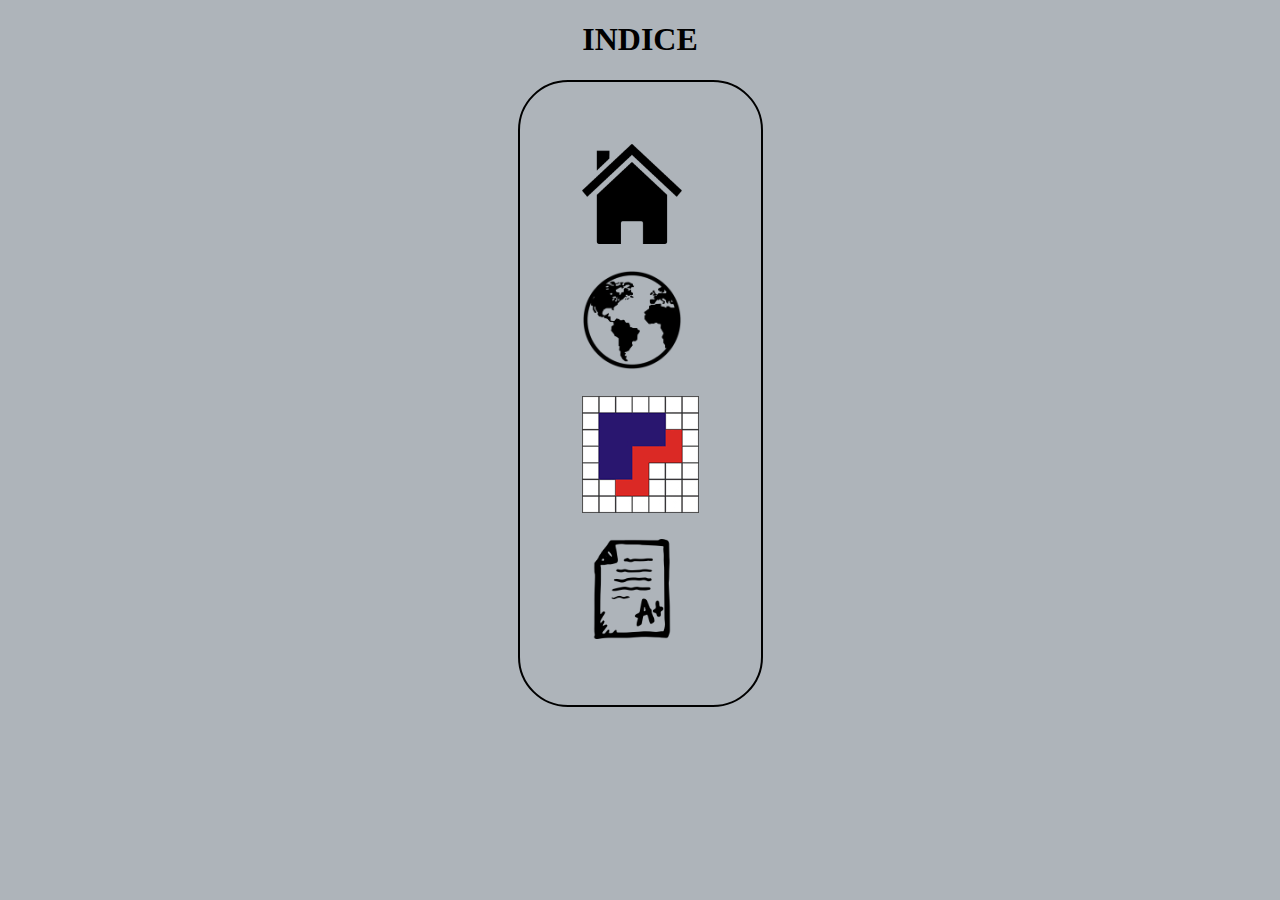
<file: index_Zanatta/index_Zanatta/index.html>
<!DOCTYPE html>
<html>
<head>
     <title>Index</title>
     <style>

table {
    border: 2px solid black;
    border-radius: 50px;
    padding: 50px;
    }

    body{
        background-color: rgb(174, 180, 186);
    }

    td{
        padding: 10px;  
    }
    </style>
</head>

<body>
    <h1 align="center">INDICE</h1>
    <table align="center">
            <tr>
            <td ><a href="index.html"><img src="img/home-house-silhouette-icon-building--public-domain-pictures--20.png" width="100" height="100" ></a></td>
            </tr>
                <tr>
                <td ><a href="la terra.html"><img src="img/earth-png.webp" width="100" height="100"></a></td>
                </tr>
                         <tr>
                            <td ><a href="https://moodle.istitutomaxplanck.edu.it/"><img src="img/images.png"></a></td>
                         </tr>

                         <tr>
                            <td ><a href="Zanatta_Verifica_3AII.html"><img src="img/716942_school_512x512.png" width="100" height="100" ></a></td>
                            </tr>
    
 
    </table>



</body>









</html>
</file>
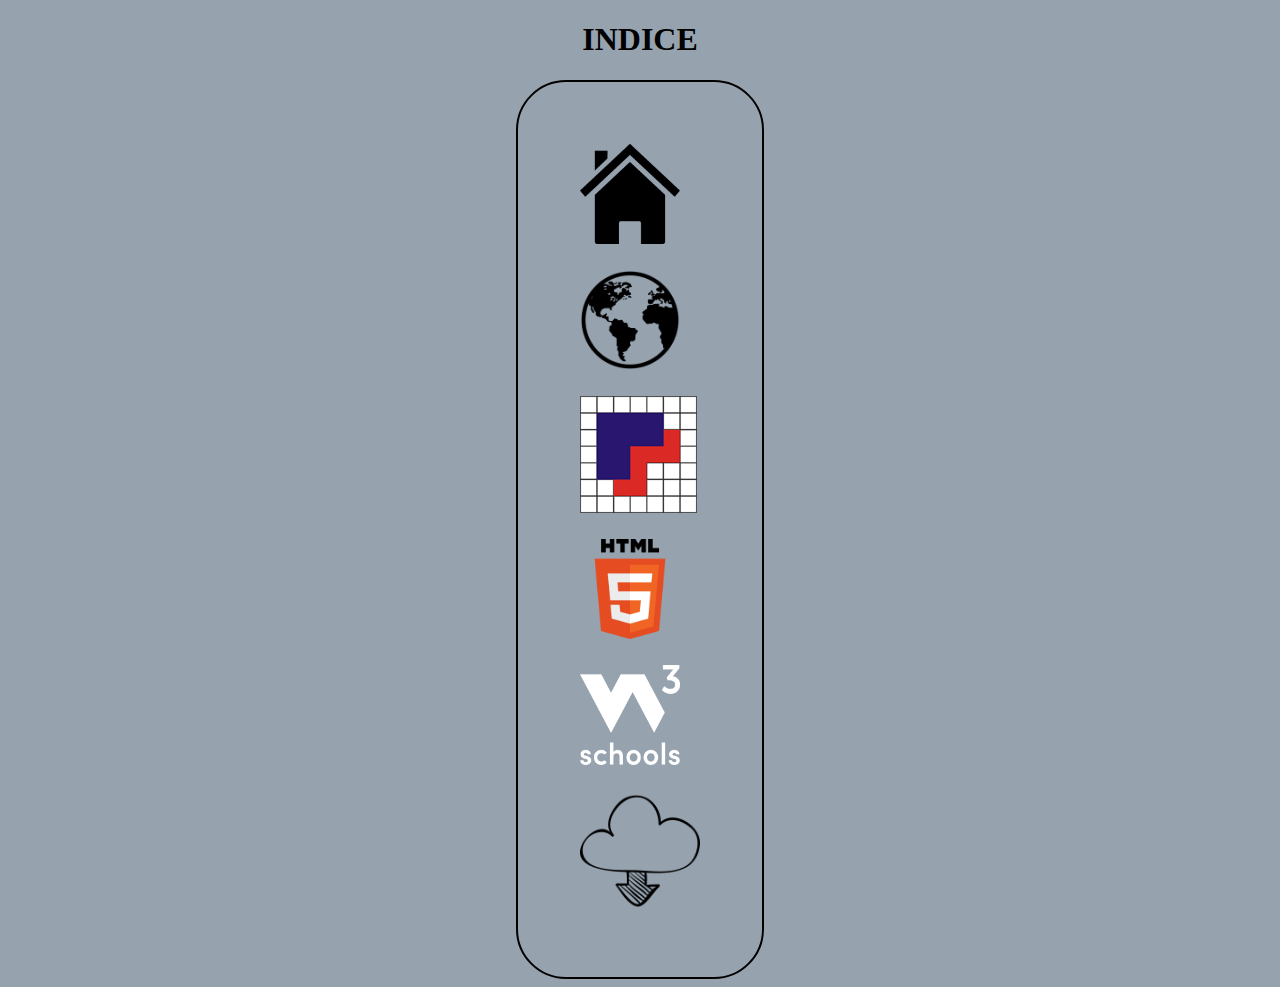
<file: elenco di siti/Zanatta.html>
<!DOCTYPE html>
<html>
<head>
     <title>Index</title>
     <style>

table {
    border: 2px solid black;
    border-radius: 50px;
    padding: 50px;
    }

    body{
        background-color: rgb(150, 163, 175);
    }

    td{
        padding: 10px;  
    }
    </style>
</head>

<body>
    <h1 align="center">INDICE</h1>
    <table align="center">
            <tr>
            <td ><a href="index.html"><img src="img/home-house-silhouette-icon-building--public-domain-pictures--20.png" width="100" height="100" ></a></td>
            </tr>

                <tr>
                 <td ><a href="https://it.wikipedia.org/wiki/HTML"><img src="img/earth-png.webp" width="100" height="100"></a></td>
                   </tr>

                         <tr>
                            <td ><a href="https://moodle.istitutomaxplanck.edu.it/"><img src="img/images.png"></a></td>
                         </tr>

                         <tr>
                            <td ><a href="https://www.html.it/"><img src="img/HTML5_logo_and_wordmark.svg.png" width="100" height="100" ></a></td>
                            </tr>

                            <tr>
                                <td ><a href="https://www.w3schools.com/html/"><img src="img/img_aws_w3_logo.png" width="100" height="100" ></a></td>
                                </tr>
    
                                
                                <tr>
                                    <td ><a href="https://download.html.it/"><img src="img/Download.png" width="120" height="120" ></a></td>
                                    </tr>
            
    
 
    </table>



</body>









</html>
</file>
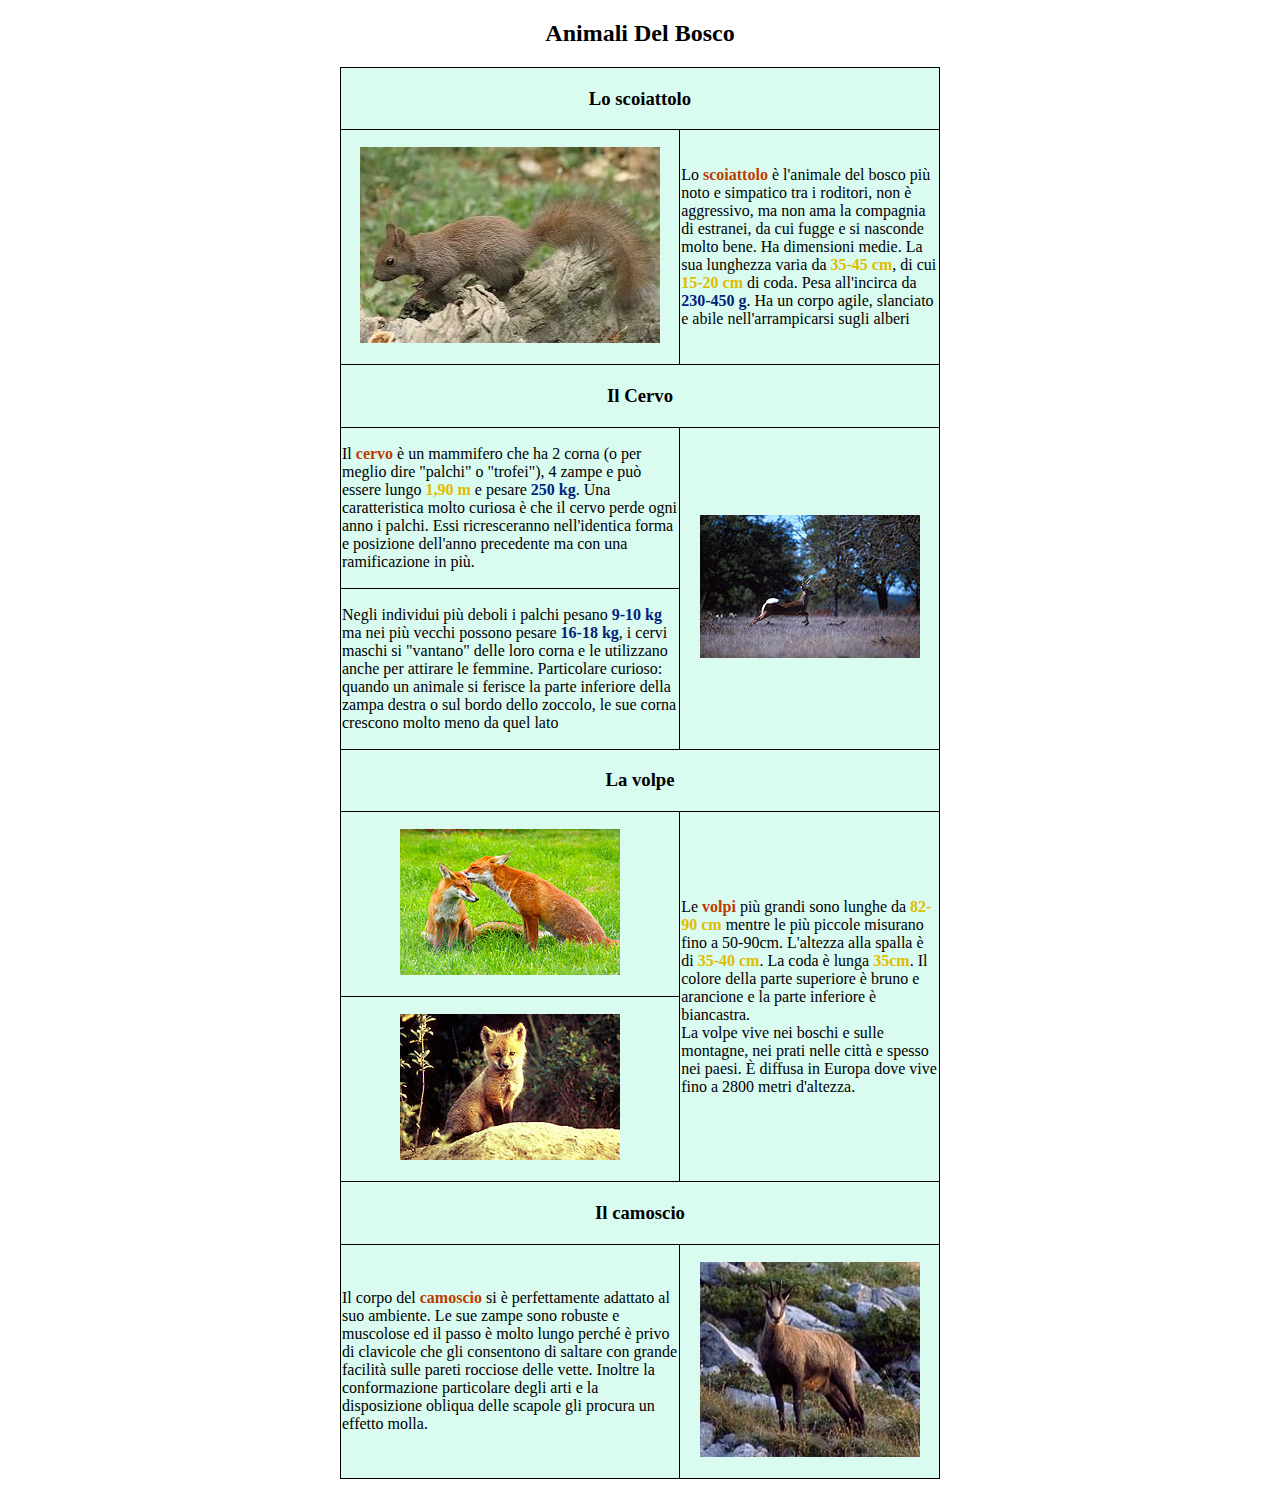
<file: 20221103_3AII_verifica_Zanatta/20221103_3AII_verifica_Zanatta/Zanatta_Verifica_3AII.html>
<!DOCTYPE html>
<html>
<head>
	<title>Verifica 3AII</title>
	<link rel="stylesheet" href="Zanatta_Verifica_3AII.css">
</head>


<body>
<table>
<h2 class="title" colspan="2">Animali Del Bosco</h2>



<tr>
	<th colspan="2"><h3>Lo scoiattolo</h3></th>
</tr>
<tr>
<td align="center"><p><img src="img/scoiattolo.jpg"></p></td>
<td><p>
Lo <span style="color:#bd3c00;"><b>scoiattolo</b></span> è l'animale del bosco più noto e simpatico tra i roditori, non è aggressivo, ma non ama
la compagnia di estranei, da cui fugge e si nasconde molto bene. Ha dimensioni medie. La sua
lunghezza varia da <span style="color:#debd00;"><b>35-45 cm</b></span>, di cui <span style="color:#debd00;"><b>15-20 cm</b></span> di coda. Pesa all'incirca da <span style="color: #00237a;"><b>230-450 g</b></span>. Ha un corpo
agile, slanciato e abile nell'arrampicarsi sugli alberi </p></td>
</tr>


<tr>
	<th colspan="2"><h3>Il Cervo</h3></th>
</tr>
<tr>
<td><p>Il <span style="color:#bd3c00;"><b>cervo</b></span> è un mammifero che ha 2 corna (o per meglio dire "palchi" o "trofei"), 4 zampe e può
essere lungo <span style="color:#debd00;"><b>1,90 m</b></span> e pesare <span style="color: #00237a;"><b>250 kg</b></span>. Una caratteristica molto curiosa è che il cervo perde ogni anno
i palchi. Essi ricresceranno nell'identica forma e posizione dell'anno precedente ma con una
ramificazione in più.</p></td>
<td rowspan="2" align="center"><p><img src="img/cervo.jpg"></p></td>

</tr>
<tr>
<td><p>Negli individui più deboli i palchi pesano <span style="color: #00237a;"><b>9-10 kg</b></span> ma nei più vecchi possono
pesare <span style="color: #00237a;"><b>16-18 kg</b></span>, i cervi maschi si "vantano" delle loro corna e le utilizzano anche per attirare le
femmine. Particolare curioso: quando un animale si ferisce la parte inferiore della zampa destra o
sul bordo dello zoccolo, le sue corna crescono molto meno da quel lato</p></td>
</tr>

<tr>
	<th colspan="2"><h3>La volpe</h3></th>
</tr>
<tr>
<td  align="center"><p><img src="img/volpe1.jpg"></p></td>
<td rowspan="2">
Le <span style="color:#bd3c00;"><b>volpi</b></span> più grandi sono lunghe da <span style="color:#debd00;"><b>82-90 cm</b></span> mentre le più piccole misurano fino a 50-90cm.
L'altezza alla spalla è di <span style="color:#debd00;"><b>35-40 cm</b></span>. La coda è lunga <span style="color:#debd00;"><b>35cm</b></span>. Il colore della parte superiore è bruno e
arancione e la parte inferiore è biancastra. <br>La volpe vive nei boschi e sulle montagne, nei prati nelle
città e spesso nei paesi. È diffusa in Europa dove vive fino a 2800 metri d'altezza.
</td>
</tr>

<tr>
<td  align="center"><p><img src="img/volpe2.jpg"></p></td>
</tr>

<tr>
	<th colspan="2"><h3>Il camoscio</h3></th>
</tr>

<tr>
<td><p>Il corpo del <span style="color:#bd3c00;"><b>camoscio</b></span> si è perfettamente adattato al suo ambiente. Le sue zampe sono robuste e
muscolose ed il passo è molto lungo perché è privo di clavicole che gli consentono di saltare con
grande facilità sulle pareti rocciose delle vette. Inoltre la conformazione particolare degli arti e la
disposizione obliqua delle scapole gli procura un effetto molla.</p></td>
<td  align="center"><p><img src="img/camoscio.jpg"></p></td>
</tr>





</table>
</body>
















</html>
</file>
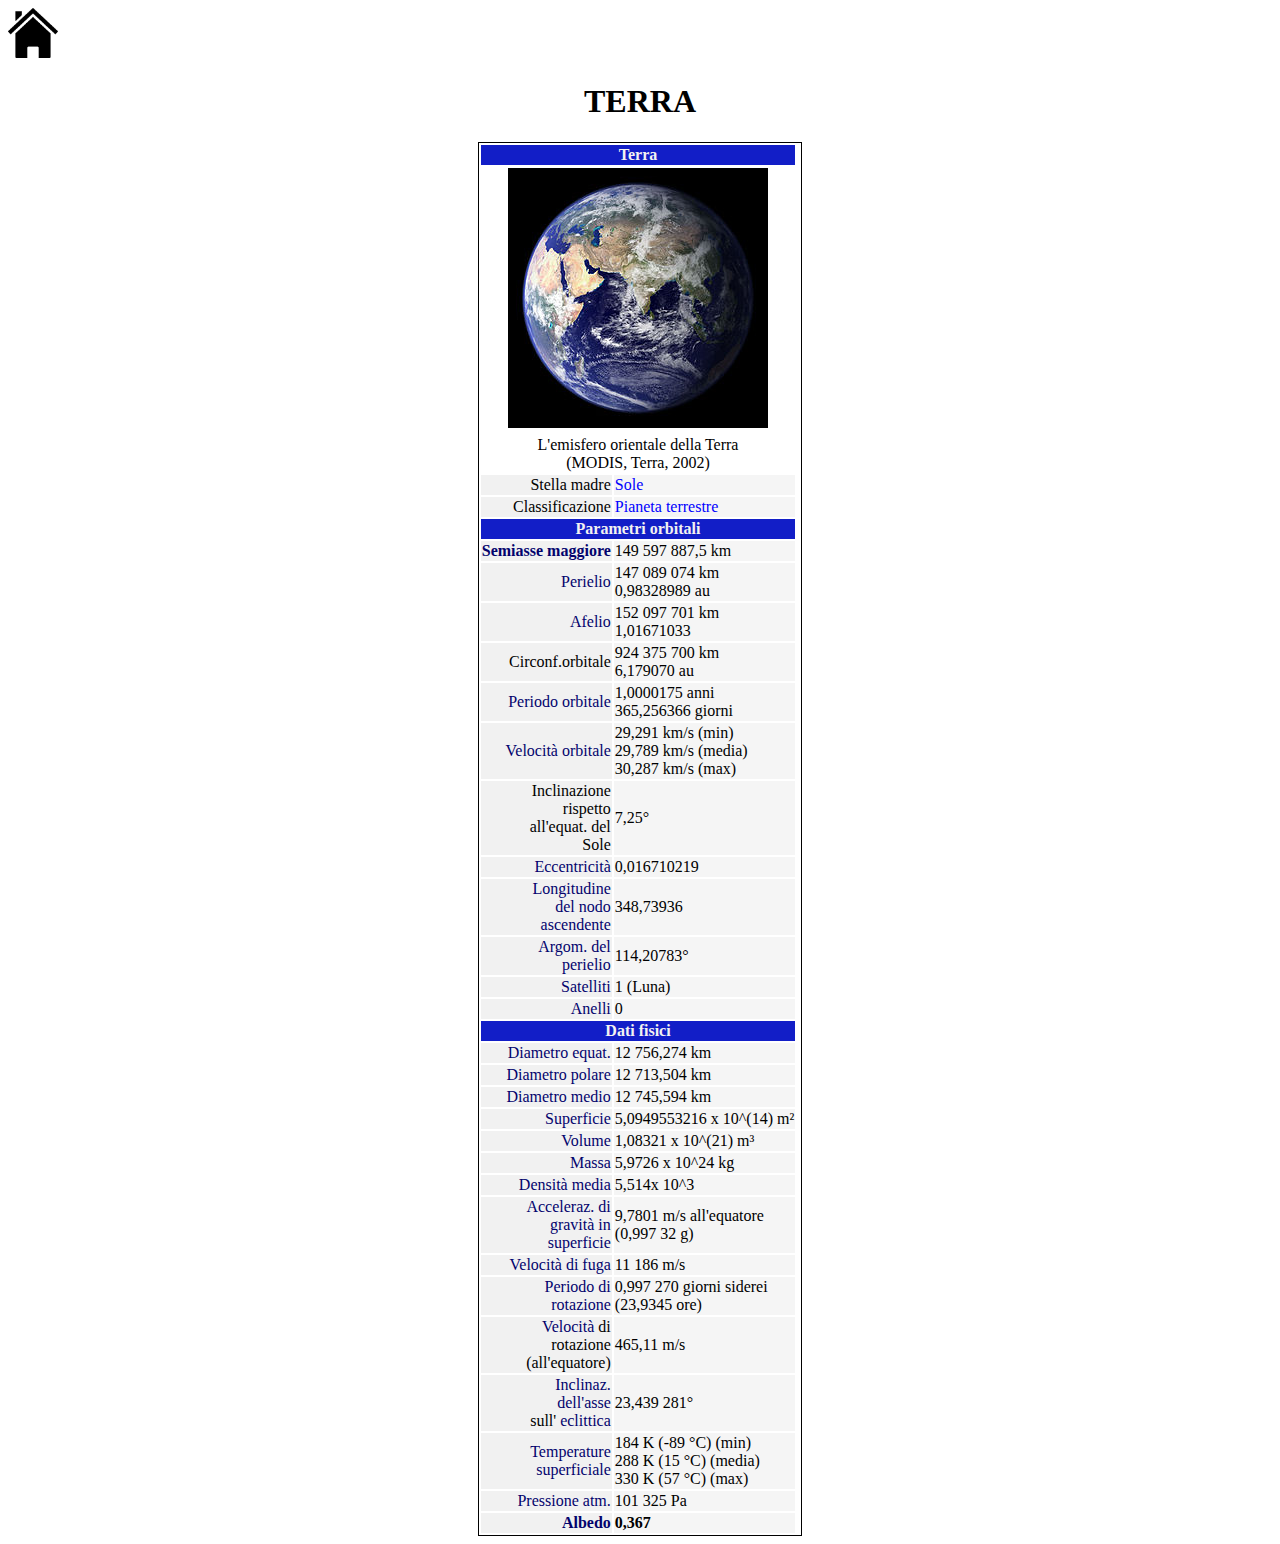
<file: index_Zanatta/index_Zanatta/la terra.html>
<!DOCTYPE html>
<html>
	<head>
		<title>Terra</title>
		<link rel="stylesheet" href="Terra.css">
		
	</head>

	<body>

		<a href="index.html"><img src="img/home-house-silhouette-icon-building--public-domain-pictures--20.png" width="50" height="50" ></a>

		<h1 align="center"> TERRA </h1>
		<tr>
		<table id="h" align="center">
			<tr>
				<th class="title" colspan="2" ><b>Terra</b><th>
			</tr>


			<tr>
				<th colspan="2"><img src="terra.jpeg"></th>
			</tr>


			<tr>
				<td colspan="2">L'emisfero orientale della Terra
				<br>(MODIS, Terra, 2002)</td>
			</tr>


			<tr> 
				<td class="right">Stella madre</td>
				<td class="left" style="color:blue;">Sole</td>
			</tr>


			<tr>
				<td class="right">Classificazione</td>
				<td class="left" style="color:blue;">Pianeta terrestre</td>
			</tr>


			<tr>
				<th  class="title" colspan="2"><b>Parametri orbitali</b><th>
		
			</tr>


			<tr>
				<th class="right" style="color:rgb(3, 3, 109);">Semiasse maggiore</th>
				<td class="left">149 597 887,5 km</td>
			</tr>


			<tr>
				<td class="right" style="color:rgb(3, 3, 109);">Perielio</td>
				<td class="left">147 089 074 km
				<br>0,98328989 au</td>
			</tr>


			<tr>
				<td class="right" style="color:rgb(3, 3, 109);">Afelio</td>
				<td class="left">152 097 701 km
				<br>1,01671033</td>
			</tr>


			<tr>
				<td class="right">Circonf.orbitale</td>
				<td class="left">924 375 700 km
				<br>6,179070 au</td>
			</tr>


			<tr>
				<td class="right" style="color:rgb(3, 3, 109);">Periodo orbitale</td>
				<td class="left">1,0000175 anni
				<br>365,256366 giorni</td>
			</tr>


			<tr>
				<td class="right" style="color:rgb(3, 3, 109);">Velocità orbitale</td>
				<td class="left">29,291 km/s (min)
				<br>29,789 km/s (media)
				<br>30,287 km/s (max)</td>
			</tr>


			<tr>
				<td class="right">Inclinazione
				<br>rispetto
				<br>all'equat. del
				<br>Sole</td>
				<td class="left">7,25°</td>
			</tr>


			<tr>
				<td class="right" style="color:rgb(3, 3, 109);">Eccentricità</td>
				<td class="left">0,016710219</td>
			</tr>


			<tr>
				<td class="right" style="color:rgb(3, 3, 109);">Longitudine
				<br>del nodo
				<br>ascendente</td>
				<td class="left">348,73936</td>
			</tr>


			<tr>
				<td class="right" style="color:rgb(3, 3, 109);">Argom. del
				<br>perielio</td>
				<td class="left">114,20783°</td>
			</tr>


			<tr>
				<td class="right" style="color:rgb(3, 3, 109);">Satelliti</td>
				<td class="left"> 1 (Luna)</td>
			</tr>


			<tr>
				<td class="right" style="color:rgb(3, 3, 109);">Anelli</td>
				<td class="left">0</td>
			</tr>


			<tr>
				<td class="title" colspan="2"><b>Dati fisici</b><td>
			</tr>


			<tr>
				<td class="right" style="color:rgb(3, 3, 109);">Diametro equat.</td>
				<td class="left">12 756,274 km</td>
			</tr>


			<tr>
				<td class="right" style="color:rgb(3, 3, 109);">Diametro polare</td>
				<td class="left">12 713,504 km</td>
			</tr>


			<tr>
				<td class="right" style="color:rgb(3, 3, 109);">Diametro medio</td>
				<td class="left">12 745,594 km</td>
			</tr>


			<tr>
				<td class="right" style="color:rgb(3, 3, 109);">Superficie</td>
				<td class="left">5,0949553216 x 10^(14) m² </td>
			</tr>


			<tr>
				<td class="right" style="color:rgb(3, 3, 109);">Volume</td>
				<td class="left">1,08321 x 10^(21) m³</td>
			</tr>


			<tr>
				<td class="right" style="color:rgb(3, 3, 109);">Massa</td>
				<td class="left">5,9726 x 10^24 kg</td>
			</tr>


			<tr>
				<td class="right" style="color:rgb(3, 3, 109);">Densità media</td>
				<td class="left">5,514x 10^3<td>
			</tr>


			<tr>
				<td class="right" style="color:rgb(3, 3, 109);">Acceleraz. di
				<br>gravità in
				<br>superficie</td>
				<td class="left">9,7801 m/s all'equatore
				<br>(0,997 32 g)</td>
			</tr>


			<tr>
				<td class="right" style="color:rgb(3, 3, 109);">Velocità di fuga</td>
				<td class="left">11 186 m/s</td>
			</tr>


			<tr>
				<td class="right" style="color:rgb(3, 3, 109);">Periodo di
				<br>rotazione</td>
				<td class="left">0,997 270 giorni siderei
				<br>(23,9345 ore)</td>
			</tr>


			<tr>
				<td class="right"> <span style="color:rgb(3, 3, 109);">Velocità </span> di
				<br>rotazione
				<br>(all'equatore)</td>
				<td class="left">465,11 m/s</td>
			</tr>


			<tr>
				<td class="right"><span style="color:rgb(3, 3, 109);">Inclinaz.</span>
				<br><span style="color:rgb(3, 3, 109);">dell'asse</span>
				<br>sull' <span style="color:rgb(3, 3, 109);">eclittica</span></td>
				<td class="left">23,439 281°</td>
			</tr>


			<tr>
				<td class="right" style="color:rgb(3, 3, 109);">Temperature
				<br>superficiale</td>
				<td class="left">184 K (-89 °C) (min)
				<br>288 K (15 °C) (media)
				<br>330 K (57 °C) (max)</td>
			</tr>


			<tr>
				<td class="right" style="color:rgb(3, 3, 109);">Pressione atm.</td>
				<td class="left">101 325 Pa</td>
			</tr>

		
			<tr>
				<th class="right" style="color:rgb(3, 3, 109);">Albedo</th>
				<th class="left">0,367</th>
			</tr>
		
		</table>	
	</body>

</html>
</file>
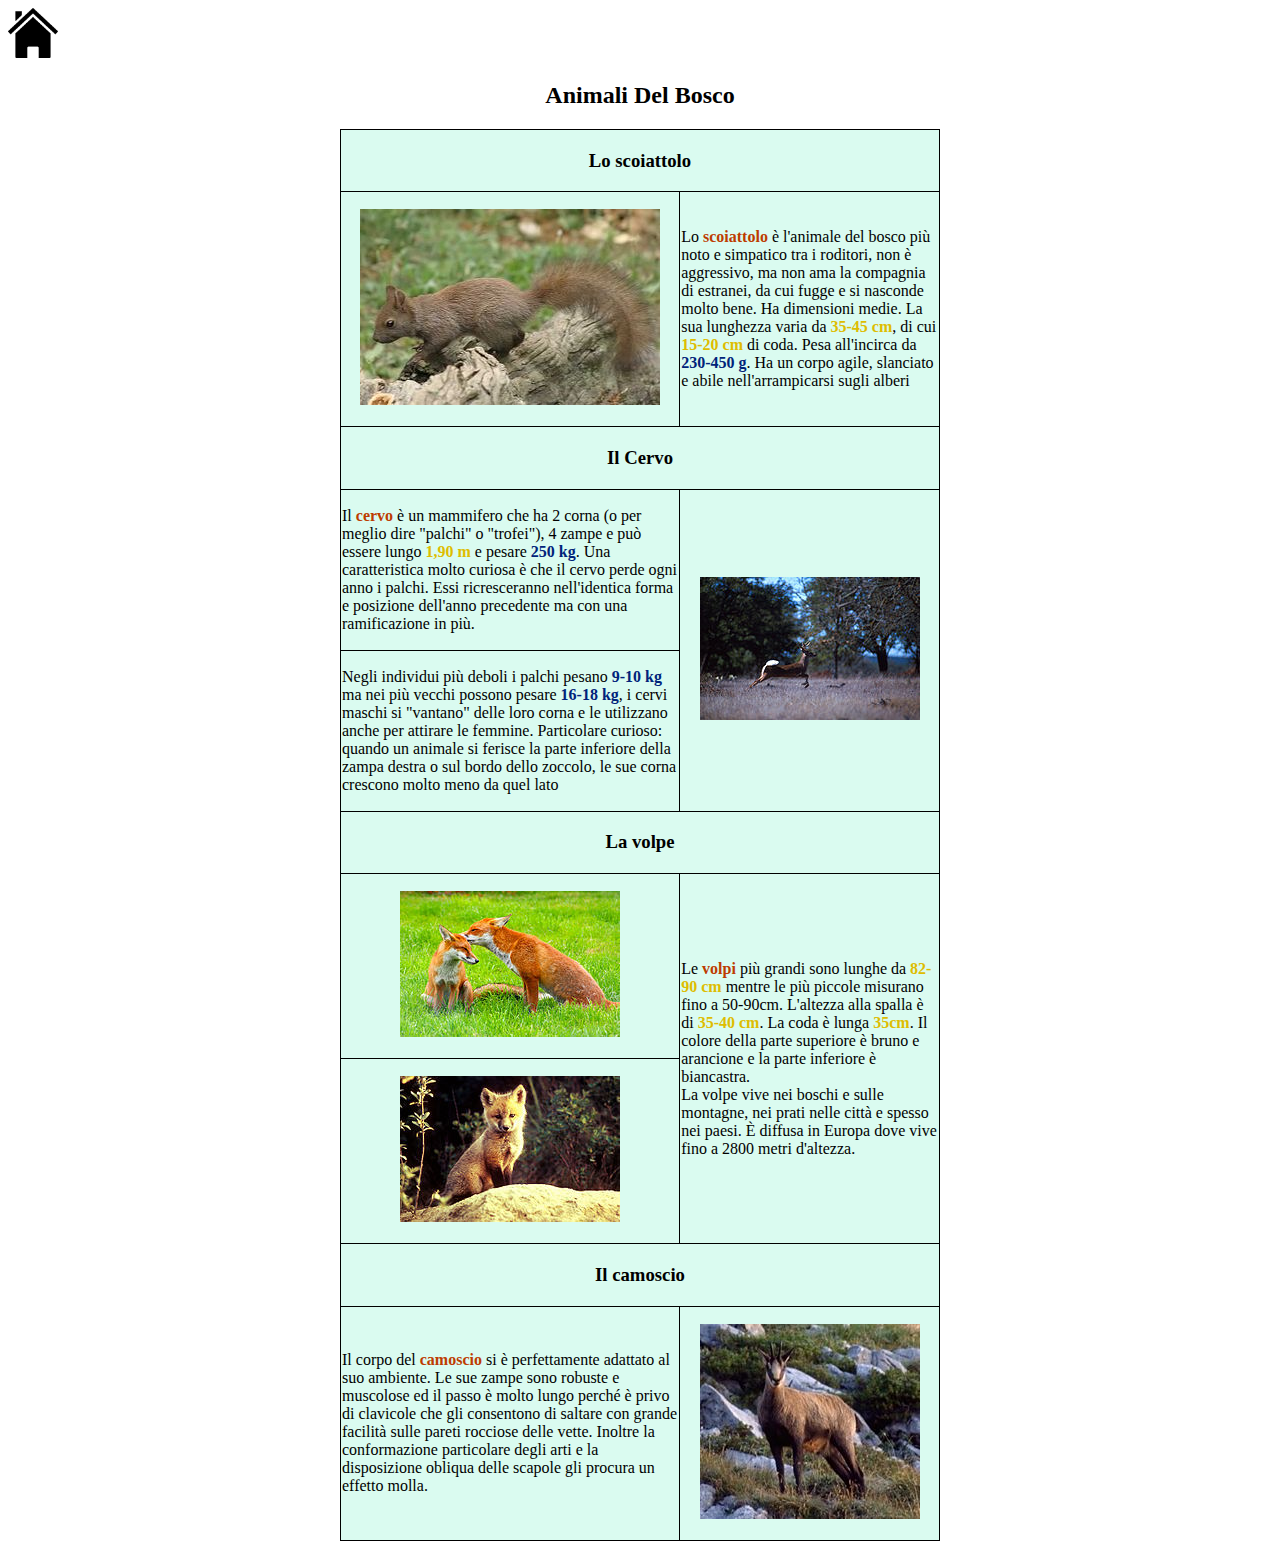
<file: index_Zanatta/index_Zanatta/Zanatta_Verifica_3AII.html>
<!DOCTYPE html>
<html>
<head>
	<title>Verifica 3AII</title>
	<link rel="stylesheet" href="Zanatta_Verifica_3AII.css">
</head>


<body>

	<a href="index.html"><img src="img/home-house-silhouette-icon-building--public-domain-pictures--20.png" width="50" height="50" ></a>
<table>
<h2 class="title" colspan="2">Animali Del Bosco</h2>



<tr>
	<th colspan="2"><h3>Lo scoiattolo</h3></th>
</tr>
<tr>
<td align="center"><p><img src="img/scoiattolo.jpg"></p></td>
<td><p>
Lo <span style="color:#bd3c00;"><b>scoiattolo</b></span> è l'animale del bosco più noto e simpatico tra i roditori, non è aggressivo, ma non ama
la compagnia di estranei, da cui fugge e si nasconde molto bene. Ha dimensioni medie. La sua
lunghezza varia da <span style="color:#debd00;"><b>35-45 cm</b></span>, di cui <span style="color:#debd00;"><b>15-20 cm</b></span> di coda. Pesa all'incirca da <span style="color: #00237a;"><b>230-450 g</b></span>. Ha un corpo
agile, slanciato e abile nell'arrampicarsi sugli alberi </p></td>
</tr>


<tr>
	<th colspan="2"><h3>Il Cervo</h3></th>
</tr>
<tr>
<td><p>Il <span style="color:#bd3c00;"><b>cervo</b></span> è un mammifero che ha 2 corna (o per meglio dire "palchi" o "trofei"), 4 zampe e può
essere lungo <span style="color:#debd00;"><b>1,90 m</b></span> e pesare <span style="color: #00237a;"><b>250 kg</b></span>. Una caratteristica molto curiosa è che il cervo perde ogni anno
i palchi. Essi ricresceranno nell'identica forma e posizione dell'anno precedente ma con una
ramificazione in più.</p></td>
<td rowspan="2" align="center"><p><img src="img/cervo.jpg"></p></td>

</tr>
<tr>
<td><p>Negli individui più deboli i palchi pesano <span style="color: #00237a;"><b>9-10 kg</b></span> ma nei più vecchi possono
pesare <span style="color: #00237a;"><b>16-18 kg</b></span>, i cervi maschi si "vantano" delle loro corna e le utilizzano anche per attirare le
femmine. Particolare curioso: quando un animale si ferisce la parte inferiore della zampa destra o
sul bordo dello zoccolo, le sue corna crescono molto meno da quel lato</p></td>
</tr>

<tr>
	<th colspan="2"><h3>La volpe</h3></th>
</tr>
<tr>
<td  align="center"><p><img src="img/volpe1.jpg"></p></td>
<td rowspan="2">
Le <span style="color:#bd3c00;"><b>volpi</b></span> più grandi sono lunghe da <span style="color:#debd00;"><b>82-90 cm</b></span> mentre le più piccole misurano fino a 50-90cm.
L'altezza alla spalla è di <span style="color:#debd00;"><b>35-40 cm</b></span>. La coda è lunga <span style="color:#debd00;"><b>35cm</b></span>. Il colore della parte superiore è bruno e
arancione e la parte inferiore è biancastra. <br>La volpe vive nei boschi e sulle montagne, nei prati nelle
città e spesso nei paesi. È diffusa in Europa dove vive fino a 2800 metri d'altezza.
</td>
</tr>

<tr>
<td  align="center"><p><img src="img/volpe2.jpg"></p></td>
</tr>

<tr>
	<th colspan="2"><h3>Il camoscio</h3></th>
</tr>

<tr>
<td><p>Il corpo del <span style="color:#bd3c00;"><b>camoscio</b></span> si è perfettamente adattato al suo ambiente. Le sue zampe sono robuste e
muscolose ed il passo è molto lungo perché è privo di clavicole che gli consentono di saltare con
grande facilità sulle pareti rocciose delle vette. Inoltre la conformazione particolare degli arti e la
disposizione obliqua delle scapole gli procura un effetto molla.</p></td>
<td  align="center"><p><img src="img/camoscio.jpg"></p></td>
</tr>





</table>
</body>
















</html>
</file>
<file: 20221103_3AII_verifica_Zanatta/20221103_3AII_verifica_Zanatta/Zanatta_Verifica_3AII.css>
table{
	margin:auto;
	border:1px solid black;
	border-collapse:collapse;
	width:600px;
	background-color:#dafbf0;
}

td{
	border:1px solid black;
	
}
.title{
	text-align:center;
	
}
</file>
<file: index_Zanatta/index_Zanatta/Terra.css>
.right
{
	text-align:right;
	background-color: rgb(241, 241, 241);
}

.left
{
	background-color: rgb(245, 245, 245);
	text-align:left;
}
.color:blue
{
	text-align:blue 
}
.background
{
	background:rgb(18, 30, 199);
	}

/* tabelle */
#h
{
	border:1px solid;
	text-align:center;

}

.title{
	background:rgb(18, 30, 199);
	color: rgb(243, 242, 242);
}
</file>
<file: index_Zanatta/index_Zanatta/Zanatta_Verifica_3AII.css>
table{
	margin:auto;
	border:1px solid black;
	border-collapse:collapse;
	width:600px;
	background-color:#dafbf0;
}

td{
	border:1px solid black;
	
}
.title{
	text-align:center;
	
}
</file>
